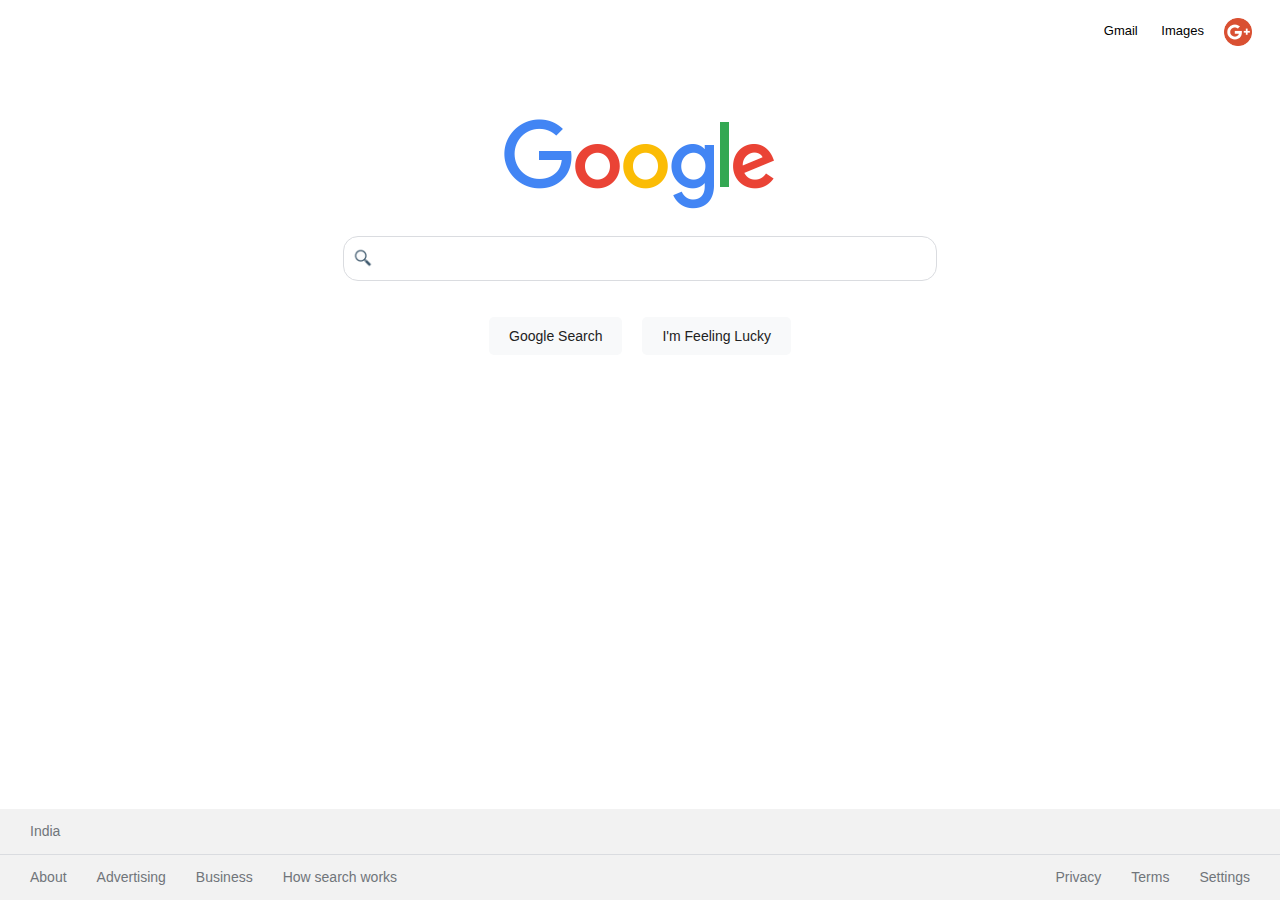
<file: index.html>
<!DOCTYPE html>
<html>
  <head>
    <title>Google</title>
    <meta charset="UTF-8" />
    <meta http-equiv="refresh" content="120" />
    <meta name="description" content="This is google chrome home-page" />
    <meta name="keywords" content="HTML, CSS, Javascript" />
    <meta name="viewport" content="width=device-width, initial-scale=1.0" />
    <link rel="stylesheet" href="Google.css" />
    <link rel="icon" href="favicon-32x32.png" />
  </head>
  <body>
    <div class="topmargin">
      <a href="mailto:2contactshubham@gmail.com">Gmail</a>
      <a href="https://www.pexels.com/">Images</a>
      <div class="imgplus">
        <a href="#a"
          ><img src="image_g+.png" title="Google Account" width="28px"
        /></a>
      </div>
    </div>

    <div class="image">
      <img src="image_google.png" alt="Google.com" title="Google" />
    </div>

    <div class="form">
      <input type="text" name="" class="text" title="Search" autofocus="true" />
      <img src="magnifier32.png" class="mag" />
    </div>

    <br />
    <br />

    <div class="divbutton">
      <input type="button" name="" value="Google Search" class="button1" />
      <input type="button" name="" value="I'm Feeling Lucky" class="button2" />
    </div>
    <div class="bottom">
      <p>India</p>
      <div>
        <a class="left">About</a>
        <a class="left">Advertising</a>
        <a class="left">Business</a>
        <a class="left">How search works</a>
        <a class="right">Settings</a>
        <a class="right">Terms</a>
        <a class="right">Privacy</a>
      </div>
    </div>
    <h1 id="print">This content is not allowed to print!</h1>
  </body>
</html>
</file>
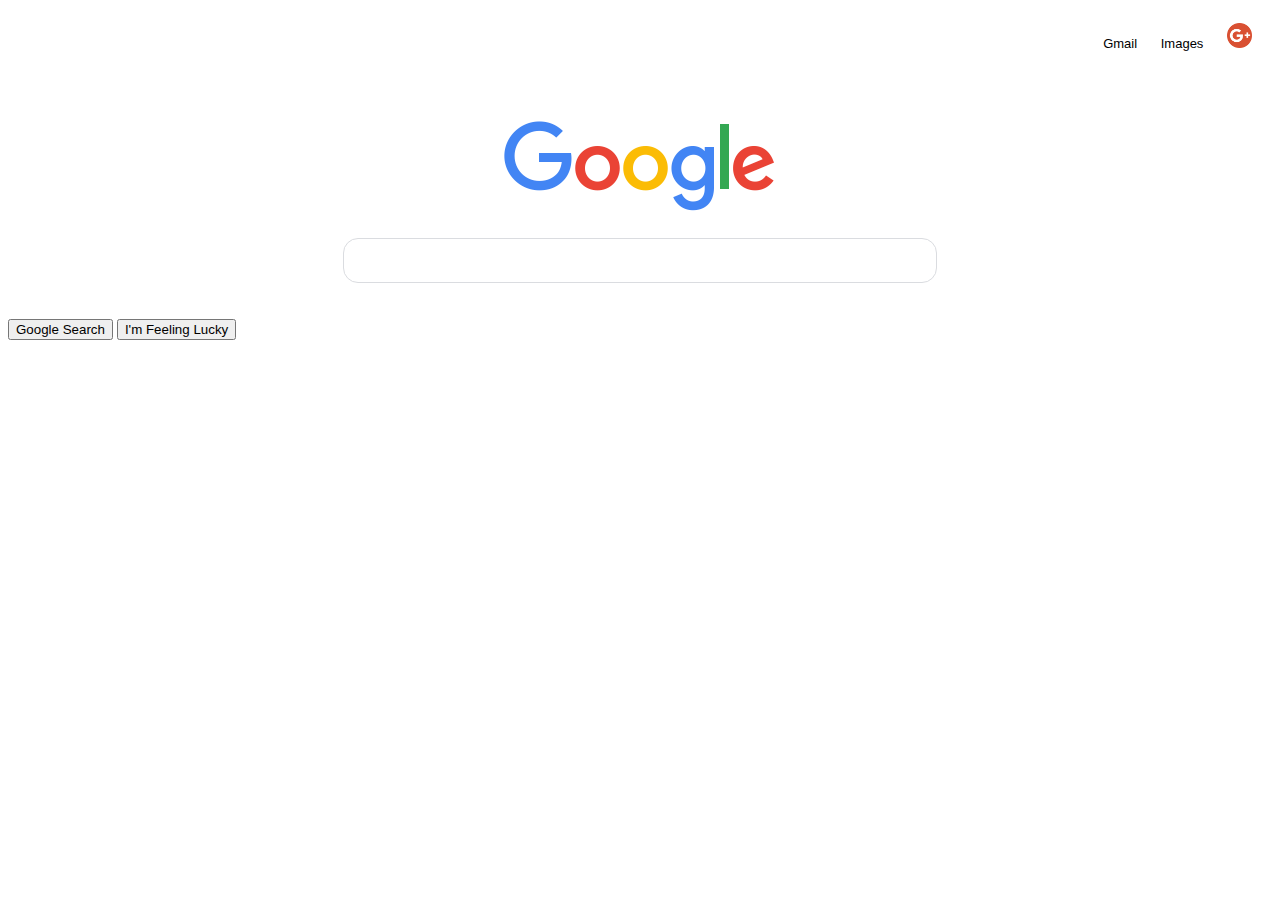
<file: Google.html>
<!DOCTYPE html>
 <html>
     <head>
         <title>Google</title>
         <meta charset="UTF-8">
         <meta http-equiv="refresh" content="120">
         <meta name="description" content="This is google chrome home-page">
         <meta name="keywords" content="HTML, CSS, Javascript">
         <meta name="viewport" content="width=device-width, initial-scale=1.0">
         <link rel="stylesheet" href="Google.css">
     </head>
     <!---====================================================================================================================================================================================
         =================================================================================================================================================================================--->
     <body>
         <div class="topmargin">
             <a href="mailto:2contactshubham@gmail.com">Gmail</a>
             <a href="https://www.pexels.com/">Images</a>
             <a href="#a"><img src="image_g+.png" width="25px"></a>
         </div>
         <div class="image">
             <img src="image_google.png" alt="Google.com" title="Google">
         </div>
         <form class="form">
             <input type="text" name="" class="text">
             <br>
             <br>
             <input type="button" name="" value="Google Search">
             <input type="button" name="" value="I'm Feeling Lucky">
         </form>
     </body>
 </html>
</file>
<file: Google.css>
* {
  box-sizing: border-box;
}

.image {
  display: flex;
  justify-content: center;
  clear: right;
  padding-top: 93px;
}

.topmargin {
  float: right;
  margin-top: 15px;
  color: black;
  margin-right: 10px;
  font-family: arial, sans-serif;
  font-size: 13px;
}
.topmargin a {
  padding: 0 10px;
  text-decoration: none;
}
.topmargin a:hover {
  text-decoration: underline;
}
.topmargin a:link,
.topmargin a:visited,
.topmargin a:hover,
.topmargin a:active {
  color: black;
}

.form {
  margin-top: 25px;
}

.form .mag {
  position: absolute;
  margin-left: auto;
  margin-top: -38px;
  width: 30px;
}

.imgplus {
  float: right;
  margin-top: -5px;
}
.imgplus:hover {
  box-shadow: 3px 5px 10px #dadce0;
  border-radius: 100px;
}

.form > .text {
  width: 40%;
  height: 45px;
  border-radius: 15px;
  border: 1px solid #dadce0;
  display: flex;
  margin-left: 455px;
  padding-left: 43px;
  font-size: 16px;
}

.form > .text:focus {
  outline: none;
}
.form > .text:hover,
.form > .text:active {
  box-shadow: 0px 2px 5px lightgray;
}

.divbutton {
  display: flex;
  justify-content: center;
}
.divbutton > .button1,
.divbutton > .button2 {
  width: auto;
  height: 38px;
  font-size: 14px;
  border: 0;
  background-color: #f8f9fa;
  border-radius: 5px;
  color: #222222;
  text-align: center;
}
.divbutton > .button1 {
  padding: 0px 20px;
  margin-right: -30px;
}
.divbutton > .button2 {
  margin-left: 50px;
  padding: 0px 20px;
}

.divbutton > .button1:hover,
.divbutton > .button2:hover {
  border: 1px solid #dadce0;
  cursor: pointer;
  box-shadow: 0px 1px lightgray;
}

@media screen and (max-width: 600px) and (min-width: 0px) {
  .form > .text {
    width: 90%;
    margin-left: auto;
    margin-right: auto;
  }
  .image {
    padding-top: 75px;
  }
}

@media screen and (min-width: 601px) and (max-width: 750px) {
  .form > .text {
    width: 80%;
    margin-left: auto;
    margin-right: auto;
  }
  .image {
    padding-top: 70px;
  }
}

@media screen and (min-width: 751px) and (max-width: 1000px) {
  .form > .text {
    width: 60%;
    margin-left: auto;
    margin-right: auto;
  }
  .image {
    padding-top: 70px;
  }
}

@media screen and (min-width: 1001px) and (max-width: 1500px) {
  .form > .text {
    width: 47%;
    margin-left: auto;
    margin-right: auto;
  }
  .image {
    padding-top: 70px;
  }
}

@media screen and (min-width: 1501px) and (max-width: 2500px) {
  .form > .text {
    width: 40%;
    margin-left: auto;
    margin-right: auto;
  }
  .image {
    padding-top: 90px;
  }
}

.bottom {
  display: inline;
  background-color: #f2f2f2;
  width: 100%;
  height: auto;
  position: absolute;
  bottom: 0;
  left: 0px;
  color: #70757a;
  font-size: 16px;
  white-space: nowrap;
}
.bottom p {
  border-bottom: 1px solid #dadce0;
  padding-left: 30px;
  padding-bottom: 15px;
}
.bottom .left {
  float: left;
  padding-left: 30px;
  padding-bottom: 15px;
}
.bottom .right {
  float: right;
  padding-right: 30px;
  padding-bottom: 15px;
}

.bottom .left:hover,
.bottom .right:hover {
  text-decoration: underline;
  cursor: pointer;
}

#print {
  font-size: 150px;
  display: none;
  position: absolute;
  top: 0;
  color: black;
  text-shadow: 8px 10px red;
}
@media print {
  #print {
    display: block;
  }
}

@media screen and (max-width: 600px) and (min-width: 0px) {
  .form .mag {
    margin-left: 33px;
  }
}
@media screen and (min-width: 601px) and (max-width: 750px) {
  .form .mag {
    margin-left: 70px;
  }
}
@media screen and (min-width: 751px) and (max-width: 800px) {
  .form .mag {
    margin-left: 160px;
  }
}
@media screen and (min-width: 801px) and (max-width: 875px) {
  .form .mag {
    margin-left: 170px;
  }
}
@media screen and (min-width: 876px) and (max-width: 925px) {
  .form .mag {
    margin-left: 180px;
  }
}
@media screen and (min-width: 925px) and (max-width: 1000px) {
  .form .mag {
    margin-left: 200px;
  }
}
@media screen and (min-width: 1001px) and (max-width: 1100px) {
  .form .mag {
    margin-left: 285px;
  }
}
@media screen and (min-width: 1101px) and (max-width: 1200px) {
  .form .mag {
    margin-left: 310px;
  }
}
@media screen and (min-width: 1201px) and (max-width: 1250px) {
  .form .mag {
    margin-left: 325px;
  }
}
@media screen and (min-width: 1251px) and (max-width: 1270px) {
  .form .mag {
    margin-left: 330px;
  }
}
@media screen and (min-width: 1271px) and (max-width: 1300px) {
  .form .mag {
    margin-left: 340px;
  }
}
@media screen and (min-width: 1301px) and (max-width: 1350px) {
  .form .mag {
    margin-left: 350px;
  }
}
@media screen and (min-width: 1351px) and (max-width: 1375px) {
  .form .mag {
    margin-left: 365px;
  }
}
@media screen and (min-width: 1376px) and (max-width: 1400px) {
  .form .mag {
    margin-left: 370px;
  }
}
@media screen and (min-width: 1401px) and (max-width: 1450px) {
  .form .mag {
    margin-left: 379px;
  }
}
@media screen and (min-width: 1451px) and (max-width: 1475px) {
  .form .mag {
    margin-left: 385px;
  }
}
@media screen and (min-width: 1476px) and (max-width: 1500px) {
  .form .mag {
    margin-left: 390px;
  }
}
@media screen and (min-width: 1501px) and (max-width: 2500px) {
  .form .mag {
    margin-left: 460px;
  }
}

.bottom {
  font-family: Arial, sans-serif;
  font-size: 14px;
}
</file>
